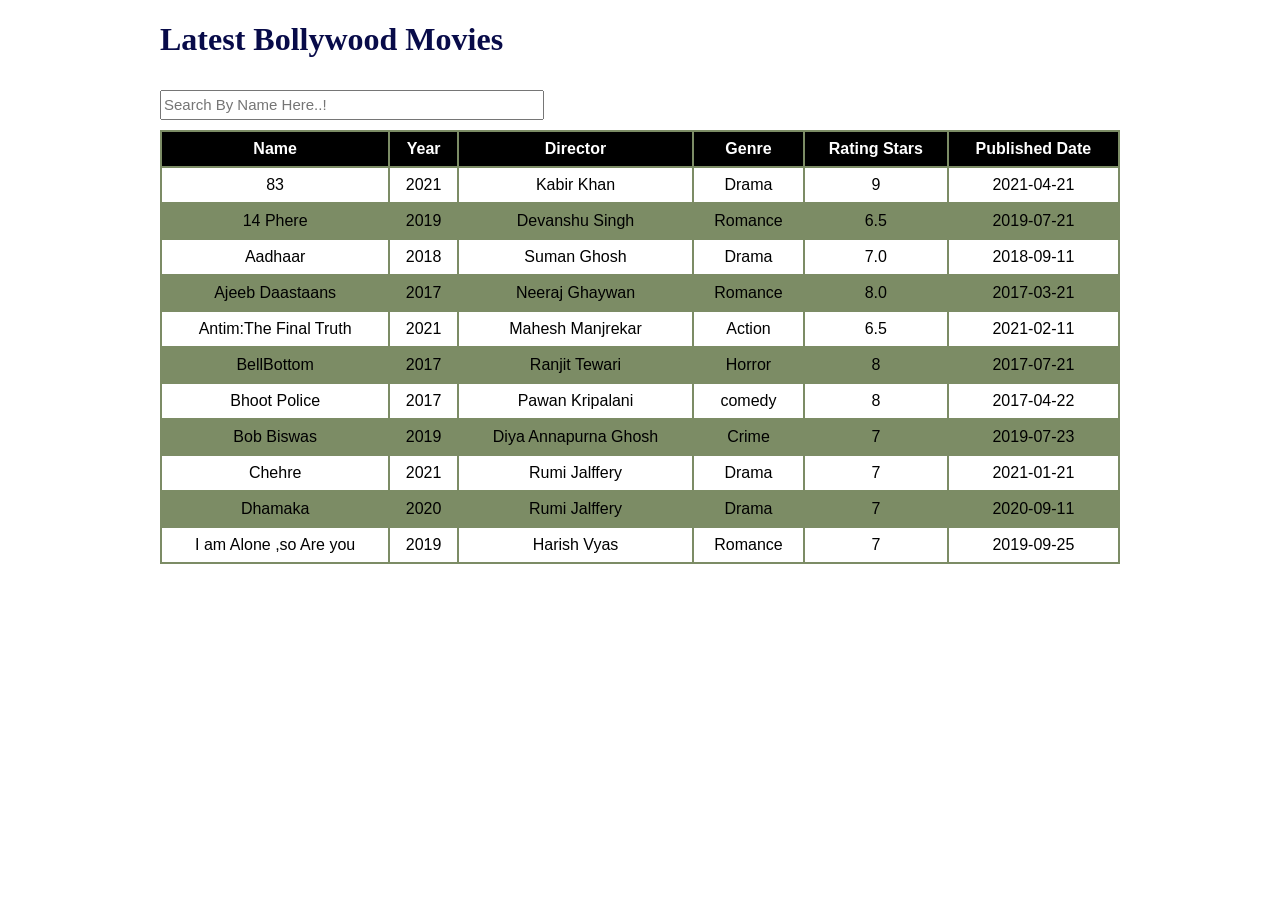
<file: WEB303As09/index.html>
<!DOCTYPE html>
<html lang="en">
<head>
  <title>Assignment 8 - Latest Bollywood Movies</title>
  <meta charset="utf-8">
    <link rel="stylesheet" href="css/style.css">
  </head>
<body>
    <h1>Latest Bollywood Movies</h1>
    <input type="search" id="search" placeholder="Search By Name Here..!" />

<table id="movies">
    <thead>
        <tr>
            <th>Name</th>
            <th>Year</th>
            <th>Director</th>
            <th>Genre</th>
            <th>Rating Stars</th>
            <th>Published Date</th>
        </tr>
    </thead>
    <tbody>

    </tbody>
</table>

    <script type="text/javascript" src="js/jquery.js"></script>
    <script type="text/javascript" src="js/script.js"></script>
</body>

</html>
</file>
<file: WEB303As09/css/style.css>
body {
    max-width: 960px ;
    margin: 0 auto;
}

h1 {
    color: #080B49;
}

input {
    width: 40%;
    height: 30px;
    margin: 10px 0px;
    font-size: 15px;
}

table {
    font-family: arial, sans-serif;
    border-collapse: collapse;
    width: 100%;

}

thead {
    background-color: black;
    color: white;
text-align: center;
}

td, th {
  border: 2px solid #7c8c65;
  text-align: center;
  padding: 8px;
}

tr:nth-child(even) {
  background-color: #7c8c65;
}

#firstButton , #secondButton  {
    margin-top: 20px;
    width: 20%;
    height: 40px;
    background-color: #419D6A;
    font-size: 20px;
    margin-right: 30px;
}

button.hover, button.active {
	background-color: #0F53EA;
	color: #F93500;
	cursor: pointer;
}

/*Table style*/

th.ascending:after {
    content: '\25B2';
    float: right;
}

th.descending:after {
    content: '\25BC';
    float: right;
}

th.ascending, th.descending, table.sortable th:hover {
	background-color: cadetblue;
    cursor: pointer;
}
</file>
